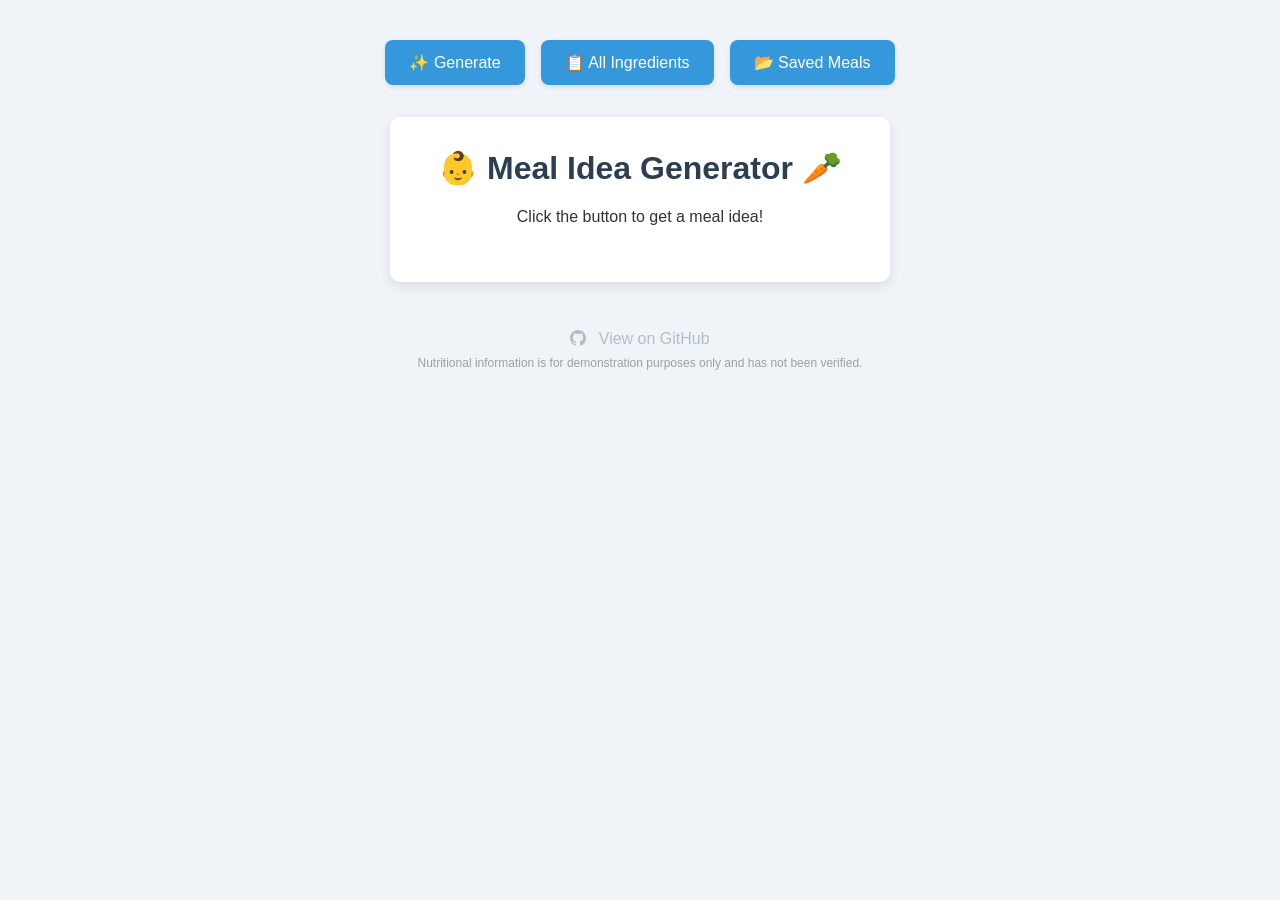
<file: index.html>
<!DOCTYPE html>
<html lang="en">
<head>
    <meta charset="UTF-8">
    <meta name="viewport" content="width=device-width, initial-scale=1.0">
    <title>Toddler Meal Idea Generator</title>
    <link rel="icon" href="favicon.svg" type="image/svg+xml">
    <link rel="stylesheet" href="styles.css">
    <link rel="manifest" href="manifest.json">
</head>
<body>

    <div class="main-controls">
        <button id="generateBtn">✨ Generate</button>
        <button id="viewAllBtn">📋 All Ingredients</button>
        <button id="viewSavedBtn">📂 Saved Meals</button>
    </div>

    <div id="meal-container">
        <h1>👶 Meal Idea Generator 🥕</h1>
        <div id="ingredient-list"></div>
        <div class="ingredient-actions">
            <button id="addBtn" style="display: none;">➕ Add ingredient</button>
            <button id="saveMealBtn">💾 Save Meal</button>
            <button id="searchRecipesBtn">🍳 Recipes</button>
        </div>
    </div>



    <script src="planner.js"></script>

    <!-- The Ingredients Modal -->
    <div id="ingredientsModal" class="modal">
      <div class="modal-content">
        <span class="close-btn">&times;</span>
        <h2>All Ingredients</h2>
        <details>
          <summary>Add Custom Ingredient</summary>
          <form id="add-ingredient-form">
            <input type="text" id="new-ingredient-name" placeholder="Ingredient Name" required>
            <div id="new-ingredient-groups"></div>
            <button type="submit">✔️ Add Ingredient</button>
          </form>
        </details>
        <hr>
        <button id="resetIngredientsBtn">🔄 Reset to Default</button>
        <div id="modal-ingredient-list"></div>
      </div>
    </div>

    <!-- The Saved Meals Modal -->
    <div id="savedMealsModal" class="modal">
        <div class="modal-content">
            <span class="close-btn">&times;</span>
            <h2>Saved Meals</h2>
            <ul id="saved-meals-list"></ul>
        </div>
    </div>

    <footer>
      <a href="https://github.com/mick88/meal-planner" target="_blank" rel="noopener noreferrer">
        <span class="github-icon"></span>
        View on GitHub
      </a>
      <p class="disclaimer">Nutritional information is for demonstration purposes only and has not been verified.</p>
    </footer>

</body>
</html>
</file>
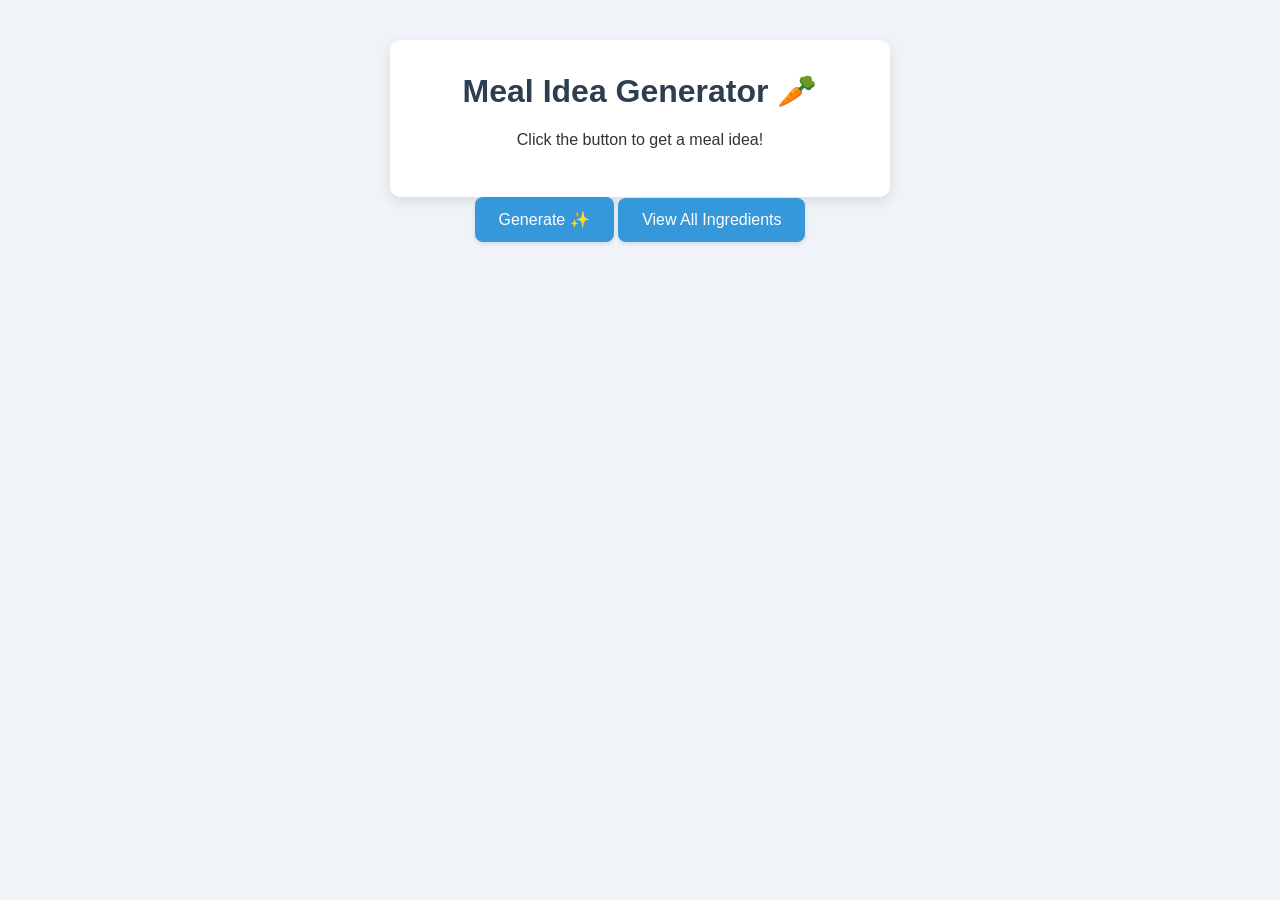
<file: planner.html>
<!DOCTYPE html>
<html lang="en">
<head>
    <meta charset="UTF-8">
    <meta name="viewport" content="width=device-width, initial-scale=1.0">
    <title>Toddler Meal Idea Generator</title>
    <link rel="stylesheet" href="styles.css">
</head>
<body>

    <div id="meal-container">
        <h1>Meal Idea Generator 🥕</h1>
        <div id="result">
            <div id="ingredient-list">
                <p>Click the button to get a meal idea!</p>
            </div>
            <button id="addBtn" style="display: none;">Add another ➕</button>
        </div>
    </div>

    <button id="generateBtn">Generate ✨</button>
    <button id="viewAllBtn">View All Ingredients</button>

    <script src="planner.js"></script>

    <!-- The Modal -->
    <div id="ingredientsModal" class="modal">
      <div class="modal-content">
        <span class="close-btn">&times;</span>
        <h2>All Ingredients</h2>
        <div id="modal-ingredient-list"></div>
      </div>
    </div>

</body>
</html>
</file>
<file: styles.css>
*, *::before, *::after {
    box-sizing: border-box;
}

body {
    font-family: -apple-system, BlinkMacSystemFont, "Segoe UI", Roboto, Helvetica, Arial, sans-serif;
    background-color: #f0f4f8;
    color: #333;
    text-align: center;
    padding: 2rem;
}

.main-controls {
    display: flex;
    gap: 1rem;
    margin-bottom: 2rem;
    justify-content: center;
}

#meal-container {
    background-color: #ffffff;
    padding: 2rem;
    border-radius: 10px;
    box-shadow: 0 4px 12px rgba(0, 0, 0, 0.1);
    width: 100%;
    max-width: 500px;
    margin: 0 auto;
}

h1 {
    color: #2c3e50;
    margin-top: 0;
}

ul {
    list-style: none;
    padding: 0;
}

#ingredient-list ul li {
    background-color: #eaf1f8;
    margin: 0.5rem 0;
    border-radius: 5px;
    font-size: 1.1rem;
}

/* Unified Button Styles */
button {
    border: none;
    padding: 0.8rem 1.5rem;
    font-size: 1rem;
    border-radius: 8px;
    cursor: pointer;
    transition: all 0.2s ease;
    background-color: #3498db;
    color: white;
    box-shadow: 0 2px 5px rgba(0,0,0,0.1);
}

button:hover {
    transform: translateY(-2px);
    box-shadow: 0 4px 10px rgba(0,0,0,0.15);
}

.ingredient-actions {
    display: flex;
    gap: 1rem;
    justify-content: center;
    margin-top: 1.5rem;
}

.ingredient-actions button {
    margin-top: 0; /* Override default button margin */
}

#searchRecipesBtn { background-color: #2ecc71; } /* Emerald Green */

#saveMealBtn { background-color: #f39c12; }
#resetIngredientsBtn { background-color: #e74c3c; margin-bottom: 1rem; }
#add-ingredient-form button { background-color: #28a745; }

@keyframes fadeInHighlight {
  from {
    background-color: #fffbe0; /* A light yellow highlight */
    opacity: 0;
  }
  to {
    background-color: #eaf1f8;
    opacity: 1;
  }
}

.new-ingredient {
  animation: fadeInHighlight 1s ease-out;
}

/* Ingredient List Item Layout */
#ingredient-list ul li {
  display: flex;
  justify-content: space-between;
  align-items: center;
  padding: 0.75rem;
}

.ingredient-info {
  display: flex;
  flex-direction: column;
  text-align: left;
}

.ingredient-info strong {
  font-size: 1.2rem;
}

.ingredient-info small {
  color: #555;
}

.button-container {
  display: flex;
  align-items: center;
}

.pin-btn, .remove-btn {
  background: none;
  border: none;
  cursor: pointer;
  font-size: 1.5rem;
  transition: all 0.2s;
  box-shadow: none;
  padding: 0.5rem;
}

.pin-btn:hover, .remove-btn:hover {
    transform: scale(1.1);
    box-shadow: none;
}

.pin-btn {
  opacity: 0.3;
}

.remove-btn:hover {
  color: #e74c3c; /* Red for remove */
}

.pin-btn.pinned {
  opacity: 1;
  transform: scale(1.1); /* Make the pinned icon pop */
}

.missing-groups {
  margin-top: 1.5rem;
  padding-top: 1rem;
  border-top: 1px solid #e0e0e0;
  color: #777;
  text-align: left;
}

.missing-groups h4 {
    margin: 0 0 0.5rem 0;
}

/* Modal Styles */
.modal {
  display: none; /* Hidden by default */
  position: fixed; 
  z-index: 100; 
  left: 0;
  top: 0;
  width: 100%;
  height: 100%;
  overflow: auto; 
  background-color: rgba(0,0,0,0.4); 
}

.modal-content {
  background-color: #fefefe;
  margin: 2vh auto; /* Small vertical margin */
  padding: 20px;
  border: 1px solid #888;
  width: 90%;
  max-width: 700px;
  border-radius: 10px;
  position: relative;
  height: 90vh; /* Make modal content almost full height */
  display: flex;
  flex-direction: column;
  text-align: left;
}

.close-btn {
  color: #aaa;
  position: absolute;
  top: 10px;
  right: 20px;
  font-size: 28px;
  font-weight: bold;
}

.close-btn:focus {
  color: var(--md-text-primary-color);
  text-decoration: none;
  cursor: pointer;
}

summary {
    cursor: pointer;
    font-weight: 500;
    padding: 0.5rem;
    border-radius: 4px;
    background-color: #f1f1f1;
    transition: background-color 0.2s;
    margin-bottom: 1rem;
}

summary:hover {
    background-color: #e0e0e0;
}

#add-ingredient-form {
  padding: 1rem;
  border: 1px solid #ddd;
  border-radius: 5px;
  margin-bottom: 1rem;
  display: flex;
  flex-direction: column;
  gap: 10px;
}

#add-ingredient-form input[type="text"] {
  padding: 10px;
  font-size: 1rem;
  border: 1px solid #ccc;
  border-radius: 5px;
}

#new-ingredient-groups {
  display: flex;
  flex-wrap: wrap;
  gap: 10px;
  border-top: 1px solid #eee;
  border-bottom: 1px solid #eee;
  padding: 10px 0;
}

#new-ingredient-groups label {
  cursor: pointer;
  display: flex;
  align-items: center;
  gap: 5px;
}

#modal-ingredient-list {
  flex-grow: 1; /* Allow the list to grow and fill space */
  overflow-y: auto; /* Enable vertical scrolling */
  margin-top: 1rem;
}

#modal-ingredient-list ul {
  list-style: none;
  padding: 0;
}

#modal-ingredient-list li {
  display: flex;
  justify-content: space-between;
  align-items: center;
  padding: 4px 8px; /* Reduced padding */
  border-bottom: 1px solid #eee;
}

#saved-meals-container {
  width: 80%;
  max-width: 400px;
  margin-top: 2rem;
  background-color: #ffffff;
  padding: 1rem 2rem;
  border-radius: 10px;
  box-shadow: 0 4px 12px rgba(0, 0, 0, 0.1);
}

#saved-meals-list li {
  display: flex;
  justify-content: space-between;
  align-items: center;
  padding: 0.5rem;
  cursor: pointer;
}

#saved-meals-list li:hover {
  background-color: #f0f4f8;
}

.delete-meal-btn {
  background: none;
  border: none;
  cursor: pointer;
  font-size: 1.2rem;
  color: #aaa;
  transition: color 0.2s;
  box-shadow: none;
}

.delete-meal-btn:hover {
  color: #e74c3c;
  box-shadow: none;
}

/* --- Footer Styles --- */
footer {
    margin-top: 2rem;
    padding: 1rem;
}

footer a {
    color: #b0bec5; /* Lighter grey */
    text-decoration: none;
    transition: color 0.2s;
}

footer a:hover {
    color: var(--md-primary-color);
    text-decoration: underline;
}

.disclaimer {
    font-size: 0.75rem;
    color: #9e9e9e; /* Lighter grey */
    margin-top: 0.5rem;
}

.github-icon {
    display: inline-block;
    width: 1em;
    height: 1em;
    vertical-align: -0.15em;
    background-color: currentColor;
    mask-image: url(github-logo.svg);
    -webkit-mask-image: url(github-logo.svg);
    mask-size: contain;
    -webkit-mask-size: contain;
    margin-right: 0.5em;
}

/* --- Responsive Styles for Mobile --- */
@media (max-width: 600px) {
    body {
        padding: 1rem;
    }

    .main-controls {
        flex-direction: column;
        gap: 0.5rem;
        margin-bottom: 1.5rem;
    }

    #meal-container {
        padding: 1.5rem;
    }

    h1 {
        font-size: 1.8rem;
    }

    button {
        padding: 0.9rem 1rem;
    }

    .ingredient-info strong {
        font-size: 1.1rem;
    }

    .modal-content {
        margin: 2.5vh auto;
        width: 95%;
        height: 90vh;
    }
}

.add-to-meal-btn {
    background: none;
    border: none;
    cursor: pointer;
    font-size: 1.5rem;
    color: #28a745; /* Green */
    transition: all 0.2s;
    padding: 0.5rem;
    box-shadow: none;
}

.add-to-meal-btn:hover {
    transform: scale(1.2);
    box-shadow: none;
}

.add-to-meal-btn:disabled {
    color: #bdc3c7; /* Gray */
    cursor: default;
    transform: none;
}



/* Modal Styles */
.modal {
  display: none; /* Hidden by default */
  position: fixed; 
  z-index: 100; 
  left: 0;
  top: 0;
  width: 100%;
  height: 100%;
  overflow: auto; 
  background-color: rgba(0,0,0,0.4); 
}

.modal-content {
  background-color: #fefefe;
  margin: 2vh auto; /* Small vertical margin */
  padding: 20px;
  border: 1px solid #888;
  width: 90%;
  max-width: 700px;
  border-radius: 10px;
  position: relative;
  height: 90vh; /* Make modal content almost full height */
  display: flex;
  flex-direction: column;
}

.close-btn {
  color: #aaa;
  position: absolute;
  top: 10px;
  right: 20px;
  font-size: 28px;
  font-weight: bold;
}

.close-btn:hover,
.close-btn:focus {
  color: black;
  text-decoration: none;
  cursor: pointer;
}

#resetIngredientsBtn {
  background-color: #e74c3c;
  margin-bottom: 1rem;
}

#modal-ingredient-list {
  flex-grow: 1; /* Allow the list to grow and fill space */
  overflow-y: auto; /* Enable vertical scrolling */
  margin-top: 1rem;
}

#modal-ingredient-list ul {
  list-style: none;
  padding: 0;
}

#modal-ingredient-list li {
  display: flex;
  justify-content: space-between;
  align-items: center;
  padding: 4px 8px; /* Reduced padding */
  border-bottom: 1px solid #eee;
}
</file>
